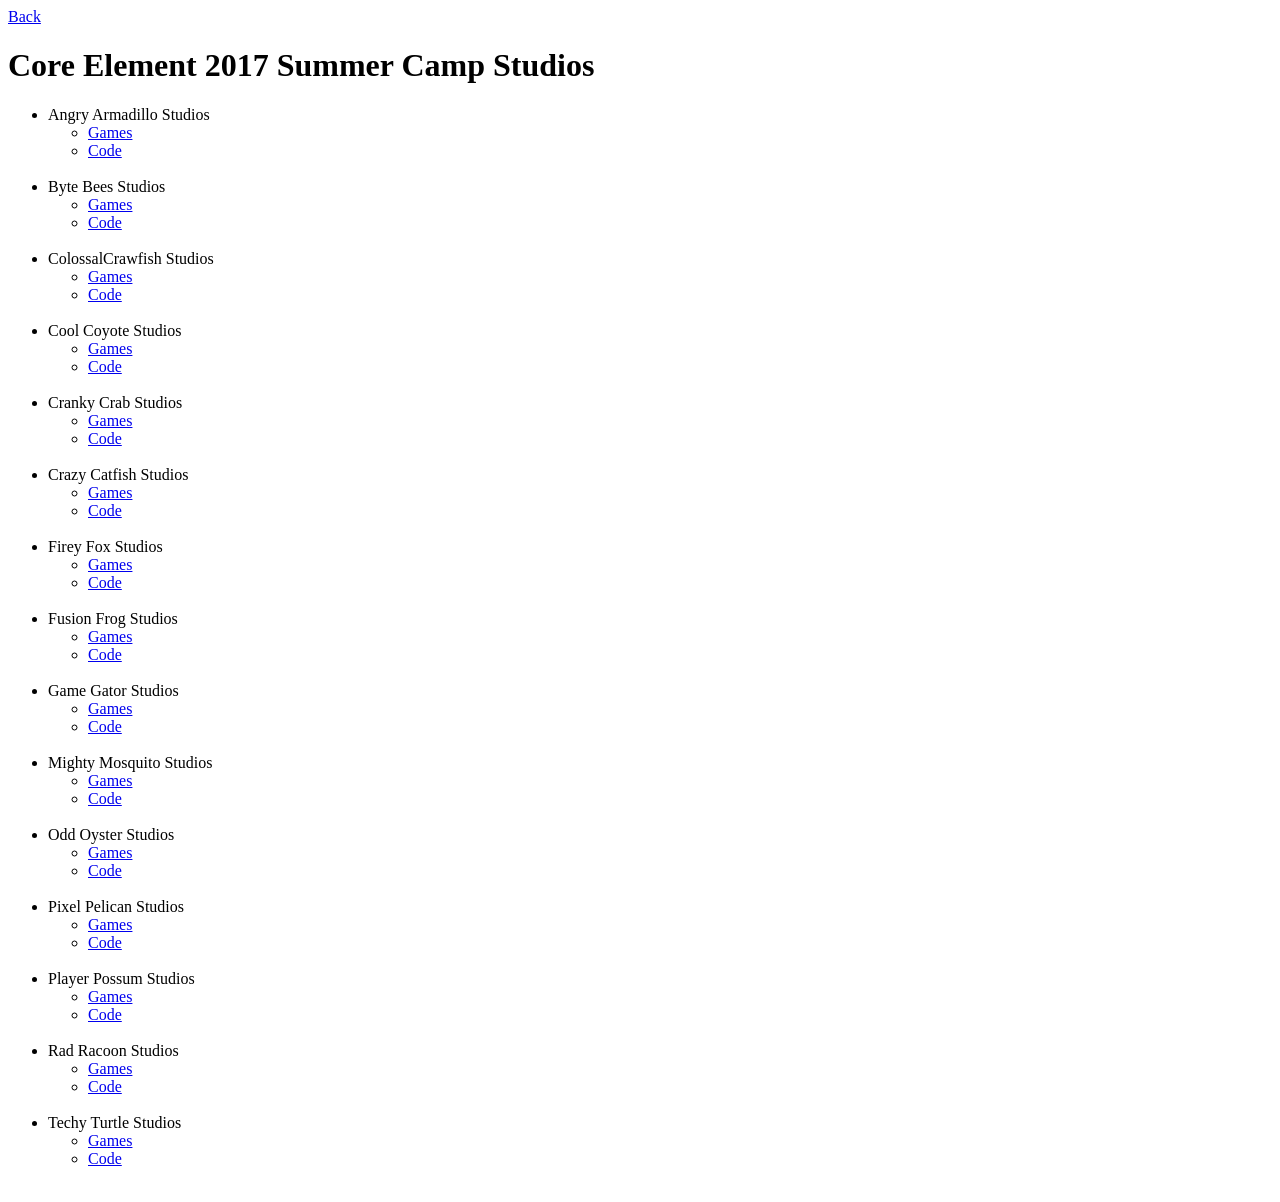
<file: studios/core_element_2017/index.html>
<!DOCTYPE html>
<html>
<head>
	<title>Core Element 2017 Summer Camp</title>
	<meta name="viewport" content="width=device-width, initial-scale=1.0">
</head>
<body>
	<a href="../index.html">Back</a>
	<h1>Core Element 2017 Summer Camp Studios</h1>
	<ul>
		<li>Angry Armadillo Studios</li>
		<ul>
			<li><a href="./AngryArmadilloStudios/index.html" target="_blank">Games</a></li>
			<li><a href="./AngryArmadilloStudios.zip">Code</a></li>
		</ul>
		<br>
		<li>Byte Bees Studios</li>
		<ul>
			<li><a href="./ByteBeesStudios/index.html" target="_blank">Games</a></li>
			<li><a href="./ByteBeesStudios.zip">Code</a></li>
		</ul>
		<br>
		<li>ColossalCrawfish Studios</li>
		<ul>
			<li><a href="./ColossalCrawfishStudios/index.html" target="_blank">Games</a></li>
			<li><a href="./ColossalCrawfishStudios.zip">Code</a></li>
		</ul>
		<br>
		<li>Cool Coyote Studios</li>
		<ul>
			<li><a href="./CoolCoyoteStudios/index.html" target="_blank">Games</a></li>
			<li><a href="./CoolCoyoteStudios.zip">Code</a></li>
		</ul>
		<br>
		<li>Cranky Crab Studios</li>
		<ul>
			<li><a href="./CrankyCrabStudios/index.html" target="_blank">Games</a></li>
			<li><a href="./CrankyCrabStudios.zip">Code</a></li>
		</ul>
		<br>
		<li>Crazy Catfish Studios</li>
		<ul>
			<li><a href="./CrazyCatfishStudios/index.html" target="_blank">Games</a></li>
			<li><a href="./CrazyCatfishStudios.zip">Code</a></li>
		</ul>
		<br>
		<li>Firey Fox Studios</li>
		<ul>
			<li><a href="./FireyFoxStudios/index.html" target="_blank">Games</a></li>
			<li><a href="./FireyFoxStudios.zip">Code</a></li>
		</ul>
		<br>
		<li>Fusion Frog Studios</li>
		<ul>
			<li><a href="./FusionFrogStudios/index.html" target="_blank">Games</a></li>
			<li><a href="./FusionFrogStudios.zip">Code</a></li>
		</ul>
		<br>
		<li>Game Gator Studios</li>
		<ul>
			<li><a href="./GameGatorStudios/index.html" target="_blank">Games</a></li>
			<li><a href="./GameGatorStudios.zip">Code</a></li>
		</ul>
		<br>
		<li>Mighty Mosquito Studios</li>
		<ul>
			<li><a href="./MightyMosquitoStudios/index.html" target="_blank">Games</a></li>
			<li><a href="./MightyMosquitoStudios.zip">Code</a></li>
		</ul>
		<br>
		<li>Odd Oyster Studios</li>
		<ul>
			<li><a href="./OddOysterStudios/index.html" target="_blank">Games</a></li>
			<li><a href="./OddOysterStudios.zip">Code</a></li>
		</ul>
		<br>
		<li>Pixel Pelican Studios</li>
		<ul>
			<li><a href="./PixelPelicanStudios/index.html" target="_blank">Games</a></li>
			<li><a href="./PixelPelicanStudios.zip">Code</a></li>
		</ul>
		<br>
		<li>Player Possum Studios</li>
		<ul>
			<li><a href="./PlayerPossumStudios/index.html" target="_blank">Games</a></li>
			<li><a href="./PlayerPossumStudios.zip">Code</a></li>
		</ul>
		<br>
		<li>Rad Racoon Studios</li>
		<ul>
			<li><a href="./RadRacoonStudios/index.html" target="_blank">Games</a></li>
			<li><a href="./RadRacoonStudios.zip">Code</a></li>
		</ul>
		<br>
		<li>Techy Turtle Studios</li>
		<ul>
			<li><a href="./TechyTurtleStudios/index.html" target="_blank">Games</a></li>
			<li><a href="./TechyTurtleStudios.zip">Code</a></li>
		</ul>
		<br>

	</ul>
</body>
</html>
</file>
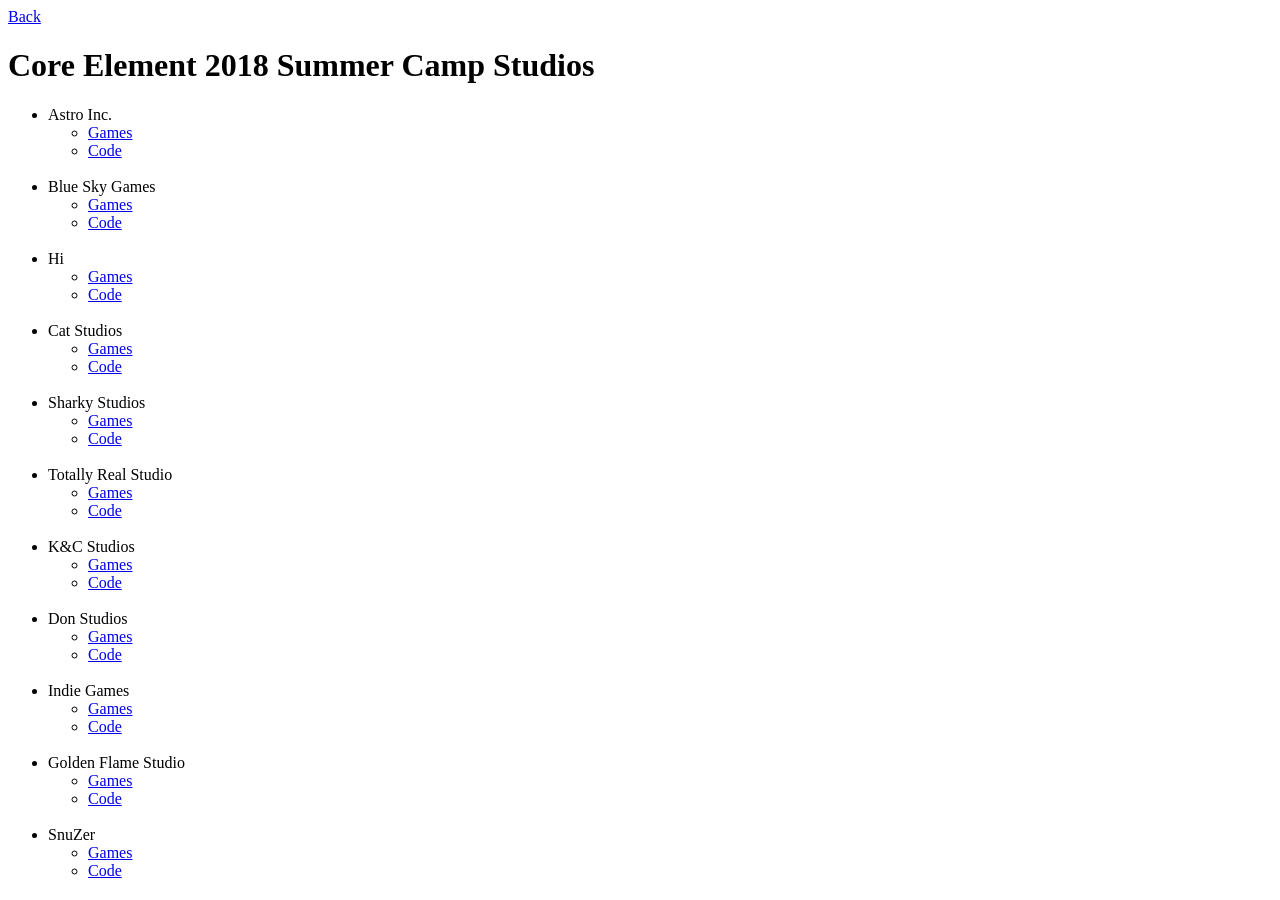
<file: studios/core_element_2018/index.html>
<!DOCTYPE html>
<html>
<head>
	<title>Core Element 2018 Summer Camp</title>
	
	<meta name="viewport" content="width=device-width, initial-scale=1.0">

</head>
<body>
	<a href="../index.html">Back</a>
	<h1>Core Element 2018 Summer Camp Studios</h1>
	<ul>
		<li>Astro Inc.</li>
		<ul>
			<li><a href="./game_camp01/index.html" target="_blank">Games</a></li>
			<li><a href="./game_camp01.zip">Code</a></li>
		</ul>
		<br>
		<li>Blue Sky Games</li>
		<ul>
			<li><a href="./game_camp02/index.html" target="_blank">Games</a></li>
			<li><a href="./game_camp02.zip">Code</a></li>
		</ul>
		<br>
		<li>Hi</li>
		<ul>
			<li><a href="./game_camp03/index.html" target="_blank">Games</a></li>
			<li><a href="./game_camp03.zip">Code</a></li>
		</ul>
		<br>
		<li>Cat Studios</li>
		<ul>
			<li><a href="./game_camp05/index.html" target="_blank">Games</a></li>
			<li><a href="./game_camp05.zip">Code</a></li>
		</ul>
		<br>
		<li>Sharky Studios</li>
		<ul>
			<li><a href="./game_camp06/index.html" target="_blank">Games</a></li>
			<li><a href="./game_camp06.zip">Code</a></li>
		</ul>
		<br>
		<li>Totally Real Studio</li>
		<ul>
			<li><a href="./game_camp07/index.html" target="_blank">Games</a></li>
			<li><a href="./game_camp07.zip">Code</a></li>
		</ul>
		<br>
		<li>K&C Studios</li>
		<ul>
			<li><a href="./game_camp08/index.html" target="_blank">Games</a></li>
			<li><a href="./game_camp08.zip">Code</a></li>
		</ul>
		<br>
		<li>Don Studios</li>
		<ul>
			<li><a href="./game_camp10/index.html" target="_blank">Games</a></li>
			<li><a href="./game_camp10.zip">Code</a></li>
		</ul>
		<br>
		<li>Indie Games</li>
		<ul>
			<li><a href="./game_camp11/index.html" target="_blank">Games</a></li>
			<li><a href="./game_camp11.zip">Code</a></li>
		</ul>
		<br>
		<li>Golden Flame Studio</li>
		<ul>
			<li><a href="./game_camp14/index.html" target="_blank">Games</a></li>
			<li><a href="./game_camp14.zip">Code</a></li>
		</ul>
		<br>
		<li>SnuZer</li>
		<ul>
			<li><a href="./game_camp15/index.html" target="_blank">Games</a></li>
			<li><a href="./game_camp15.zip">Code</a></li>
		</ul>
	</ul>

</body>
</html>
</file>
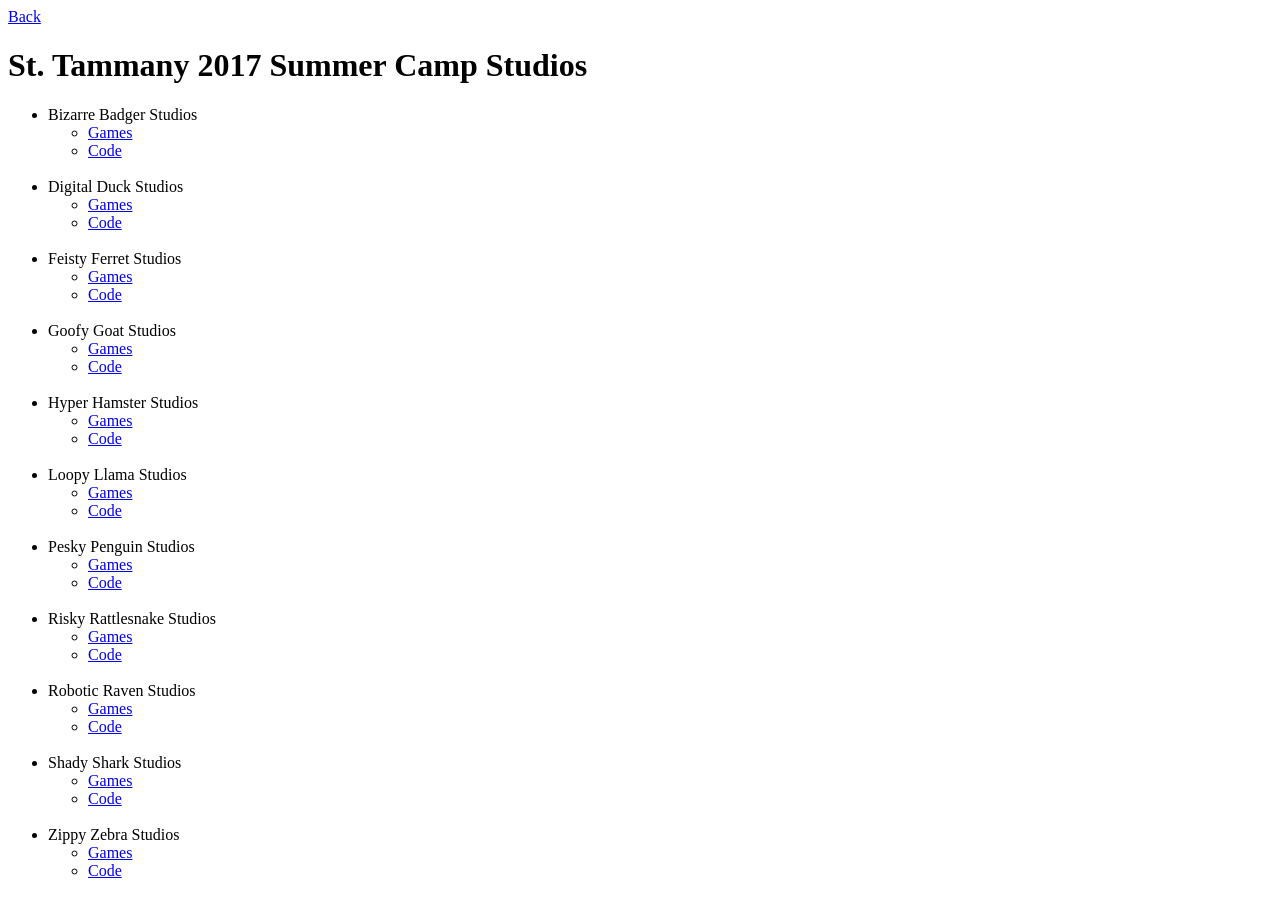
<file: studios/st_tammany_2017/index.html>
<!DOCTYPE html>
<html>
<head>
	<title>St. Tammany 2017 Summer Camp</title>
	
	<meta name="viewport" content="width=device-width, initial-scale=1.0">

</head>
<body>
	<a href="../index.html">Back</a>
	<h1>St. Tammany 2017 Summer Camp Studios</h1>
	<ul>
		<li>Bizarre Badger Studios</li>
		<ul>
			<li><a href="./BizarreBadgerStudios/index.html" target="_blank">Games</a></li>
			<li><a href="./BizarreBadgerStudios.zip">Code</a></li>
		</ul>
		<br>
		<li>Digital Duck Studios</li>
		<ul>
			<li><a href="./DigitalDuckStudios/index.html" target="_blank">Games</a></li>
			<li><a href="./DigitalDuckStudios.zip">Code</a></li>
		</ul>
		<br>
		<li>Feisty Ferret Studios</li>
		<ul>
			<li><a href="./feistyFerretStudios/index.html" target="_blank">Games</a></li>
			<li><a href="./feistyFerretStudios.zip">Code</a></li>
		</ul>
		<br>
		<li>Goofy Goat Studios</li>
		<ul>
			<li><a href="./GoofyGoatStudios/index.html" target="_blank">Games</a></li>
			<li><a href="./GoofyGoatStudios.zip">Code</a></li>
		</ul>
		<br>
		<li>Hyper Hamster Studios</li>
		<ul>
			<li><a href="./HyperHamsterStudios/index.html" target="_blank">Games</a></li>
			<li><a href="./HyperHamsterStudios.zip">Code</a></li>
		</ul>
		<br>
		<li>Loopy Llama Studios</li>
		<ul>
			<li><a href="./LoopyLlamaStudios/index.html" target="_blank">Games</a></li>
			<li><a href="./LoopyLlamaStudios.zip">Code</a></li>
		</ul>
		<br>
		<li>Pesky Penguin Studios</li>
		<ul>
			<li><a href="./PeskyPenguinStudios/index.html" target="_blank">Games</a></li>
			<li><a href="./PeskyPenguinStudios.zip">Code</a></li>
		</ul>
		<br>
		<li>Risky Rattlesnake Studios</li>
		<ul>
			<li><a href="./RiskyRattlesnakeStudios/index.html" target="_blank">Games</a></li>
			<li><a href="./RiskyRattlesnakeStudios.zip">Code</a></li>
		</ul>
		<br>
		<li>Robotic Raven Studios</li>
		<ul>
			<li><a href="./RoboticRavenStudios/index.html" target="_blank">Games</a></li>
			<li><a href="./RoboticRavenStudios.zip">Code</a></li>
		</ul>
		<br>
		<li>Shady Shark Studios</li>
		<ul>
			<li><a href="./ShadySharkStudios/index.html" target="_blank">Games</a></li>
			<li><a href="./ShadySharkStudios.zip">Code</a></li>
		</ul>
		<br>
		<li>Zippy Zebra Studios</li>
		<ul>
			<li><a href="./ZippyZebraStudios/index.html" target="_blank">Games</a></li>
			<li><a href="./ZippyZebraStudios.zip">Code</a></li>
		</ul>
	</ul>

</body>
</html>
</file>
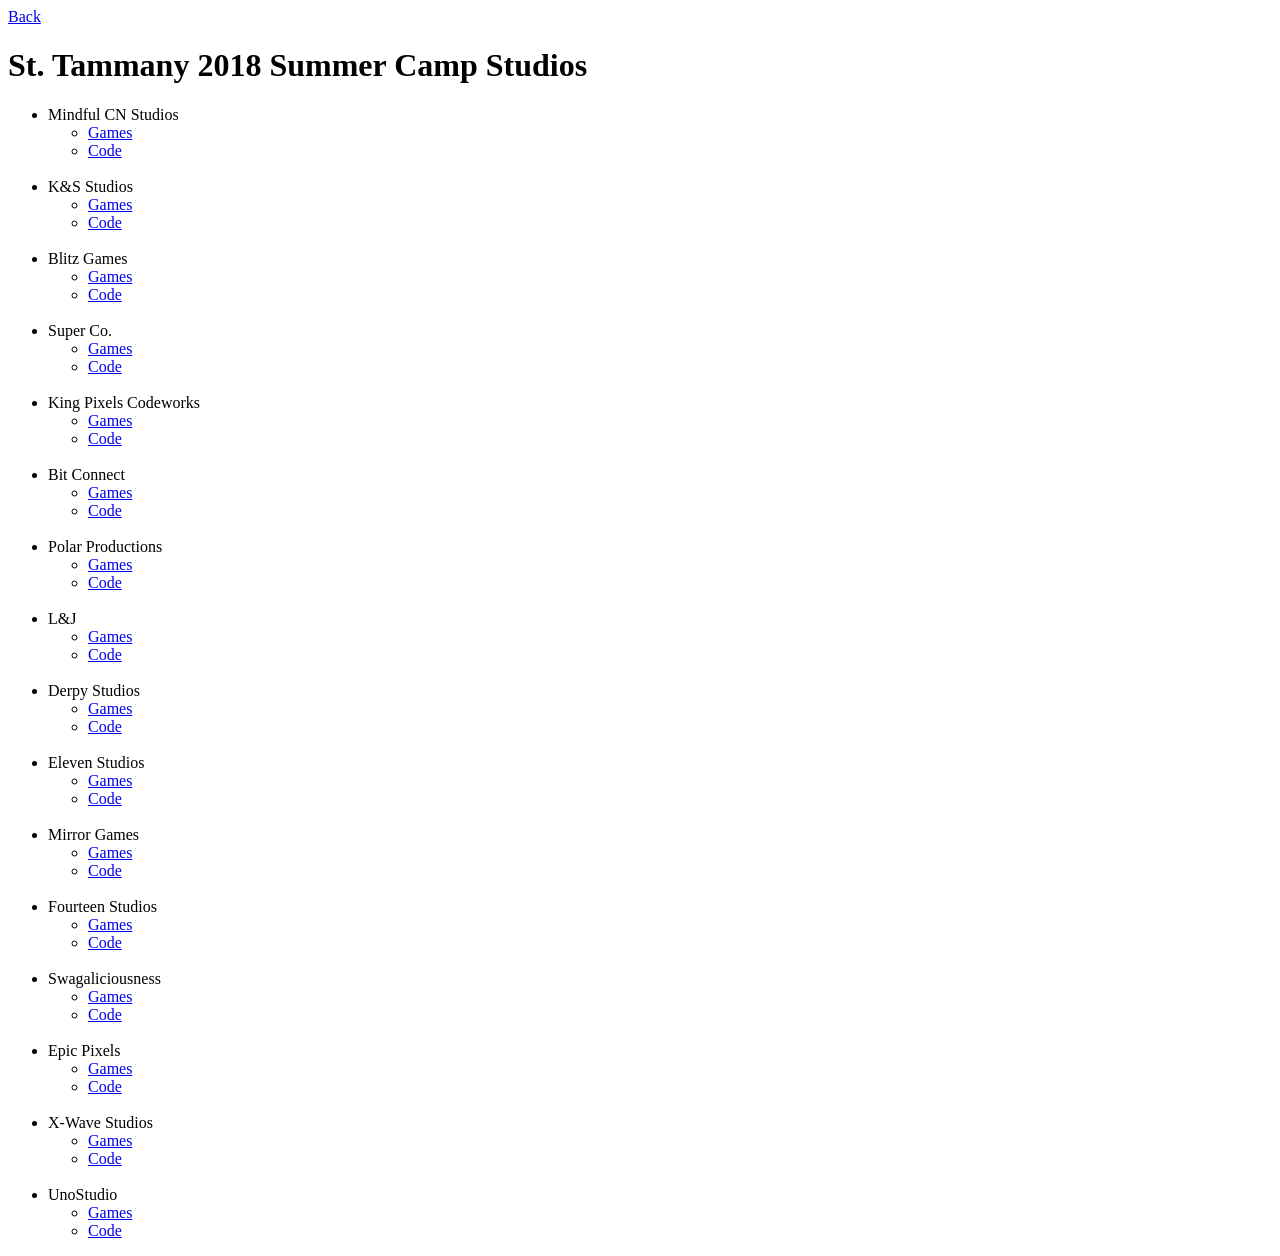
<file: studios/st_tammany_2018/index.html>
<!DOCTYPE html>
<html>
<head>
	<title>St. Tammany 2018 Summer Camp</title>
	
	<meta name="viewport" content="width=device-width, initial-scale=1.0">

</head>
<body>
	<a href="../index.html">Back</a>
	<h1>St. Tammany 2018 Summer Camp Studios</h1>
	<ul>
		<li>Mindful CN Studios</li>
		<ul>
			<li><a href="./game_camp00/index.html" target="_blank">Games</a></li>
			<li><a href="./game_camp00.zip">Code</a></li>
		</ul>
		<br>
		<li>K&S Studios</li>
		<ul>
			<li><a href="./game_camp01/index.html" target="_blank">Games</a></li>
			<li><a href="./game_camp01.zip">Code</a></li>
		</ul>
		<br>
		<li>Blitz Games</li>
		<ul>
			<li><a href="./game_camp03/index.html" target="_blank">Games</a></li>
			<li><a href="./game_camp03.zip">Code</a></li>
		</ul>
		<br>
		<li>Super Co.</li>
		<ul>
			<li><a href="./game_camp04/index.html" target="_blank">Games</a></li>
			<li><a href="./game_camp04.zip">Code</a></li>
		</ul>
		<br>
		<li>King Pixels Codeworks</li>
		<ul>
			<li><a href="./game_camp05/index.html" target="_blank">Games</a></li>
			<li><a href="./game_camp05.zip">Code</a></li>
		</ul>
		<br>
		<li>Bit Connect</li>
		<ul>
			<li><a href="./game_camp06/index.html" target="_blank">Games</a></li>
			<li><a href="./game_camp06.zip">Code</a></li>
		</ul>
		<br>
		<li>Polar Productions</li>
		<ul>
			<li><a href="./game_camp08/index.html" target="_blank">Games</a></li>
			<li><a href="./game_camp08.zip">Code</a></li>
		</ul>
		<br>
		<li>L&J</li>
		<ul>
			<li><a href="./game_camp09/index.html" target="_blank">Games</a></li>
			<li><a href="./game_camp09.zip">Code</a></li>
		</ul>
		<br>
		<li>Derpy Studios</li>
		<ul>
			<li><a href="./game_camp10/index.html" target="_blank">Games</a></li>
			<li><a href="./game_camp10.zip">Code</a></li>
		</ul>
		<br>
		<li>Eleven Studios</li>
		<ul>
			<li><a href="./game_camp11/index.html" target="_blank">Games</a></li>
			<li><a href="./game_camp11.zip">Code</a></li>
		</ul>
		<br>
		<li>Mirror Games</li>
		<ul>
			<li><a href="./game_camp12/index.html" target="_blank">Games</a></li>
			<li><a href="./game_camp12.zip">Code</a></li>
		</ul>
		<br>
		<li>Fourteen Studios</li>
		<ul>
			<li><a href="./game_camp14/index.html" target="_blank">Games</a></li>
			<li><a href="./game_camp14.zip">Code</a></li>
		</ul>
		<br>
		<li>Swagaliciousness</li>
		<ul>
			<li><a href="./game_camp15/index.html" target="_blank">Games</a></li>
			<li><a href="./game_camp15.zip">Code</a></li>
		</ul>
		<br>
		<li>Epic Pixels</li>
		<ul>
			<li><a href="./game_camp16/index.html" target="_blank">Games</a></li>
			<li><a href="./game_camp16.zip">Code</a></li>
		</ul>
		<br>
		<li>X-Wave Studios</li>
		<ul>
			<li><a href="./game_camp17/index.html" target="_blank">Games</a></li>
			<li><a href="./game_camp17.zip">Code</a></li>
		</ul>
		<br>
		<li>UnoStudio</li>
		<ul>
			<li><a href="./game_camp18/index.html" target="_blank">Games</a></li>
			<li><a href="./game_camp18.zip">Code</a></li>
		</ul>
	</ul>
</body>
</html>
</file>
